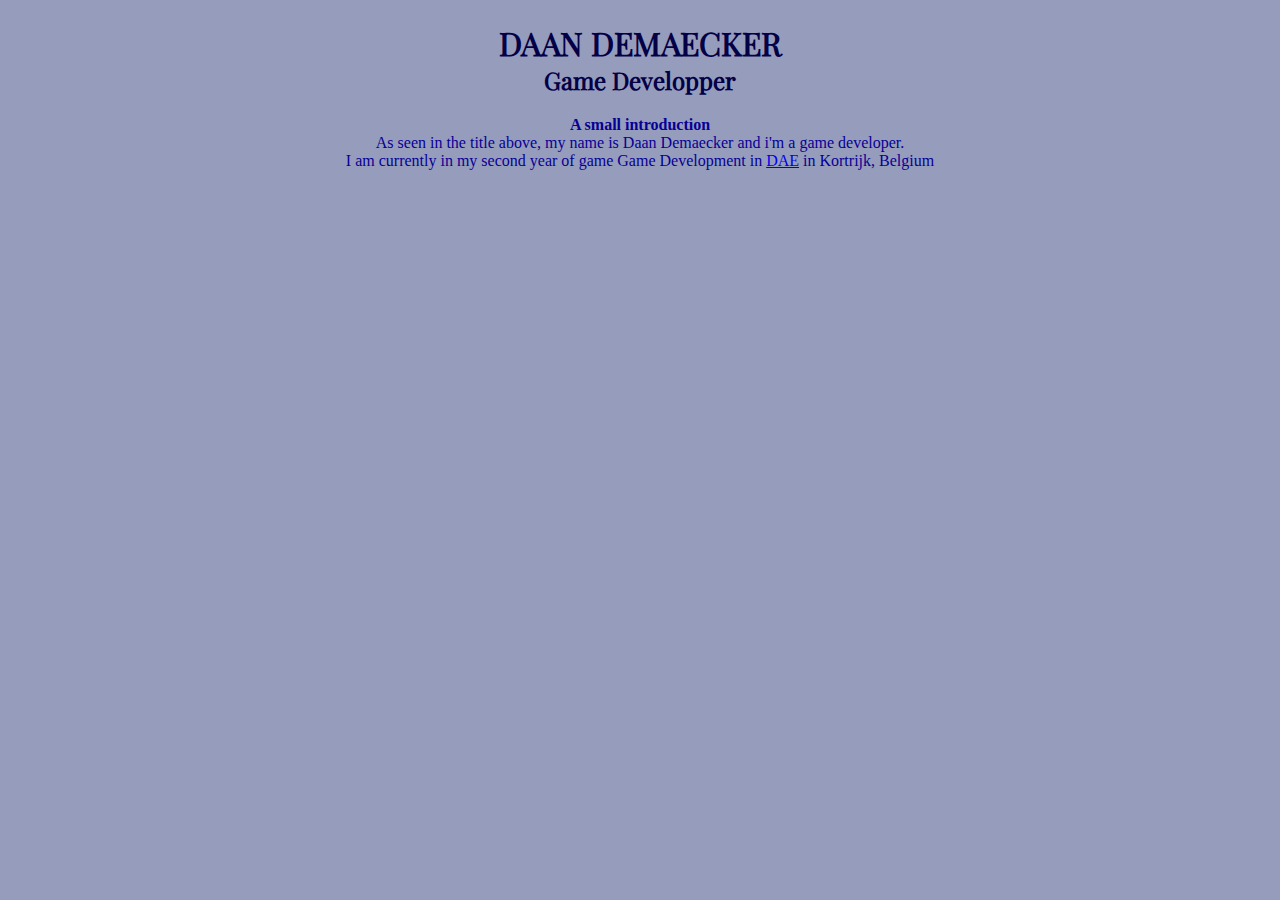
<file: Portfolio.html>
<!DOCTYPE html>
<html lang="en">

<head>
	<link href="StyleSheet.css" rel="stylesheet" type="text/css">
</head>

<body>

<h1><b>
DAAN DEMAECKER
</b></h1>

<h2>Game Developper</h2>

<p><b>A small introduction</b><br>
As seen in the title above, my name is Daan Demaecker and i'm a game developer. <br>
I am currently in my second year of game Game Development in <a href="https://www.digitalartsandentertainment.be/" target="_blank">DAE</a> in Kortrijk, Belgium <br>
</p>
</body>
</html>
</file>
<file: StyleSheet.css>
@font-face {
  font-family: 'Pacifico';
  src: url('Content/Fonts/Pacifico-Regular.ttf');
}

@font-face {
  font-family: 'PlayfairDisplay';
  src: url('Content/Fonts/PlayfairDisplay-Regular.ttf');
}


h1 {
  font-family: 'PlayfairDisplay', sans-serif;
  color: #030047;
  text-align: center;
  margin-bottom: 0px;
}

h2{
	font-family: 'PlayfairDisplay', sans-serif;
	color: #030047;
	text-align: center;
	margin-top: 0px;
	margin-bottom: 20px;
}

p {
	color: #070094;
	text-align: center
}

body{
	background-color:#969CBC;
}
</file>
